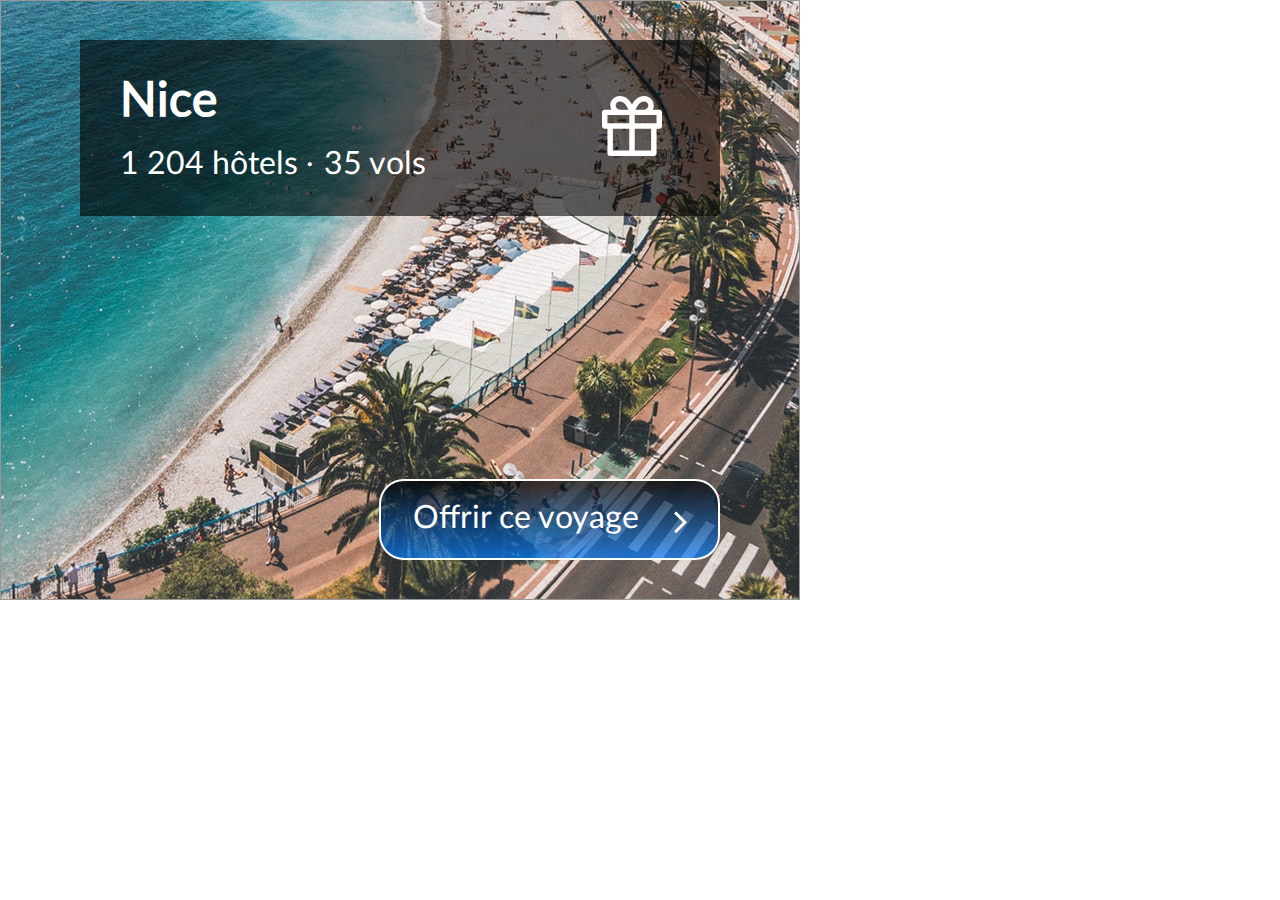
<file: approche absolute/index.html>
<!DOCTYPE html>
<html>
<head>
  <meta http-equiv="Content-Type" content="text/html; charset=utf-8">
  <meta name="viewport" content="width=device-width, initial-scale=1.0">
  <meta http-equiv="X-UA-Compatible" content="ie=edge">
  <link rel="stylesheet" href="style.css">
  <link rel="stylesheet" href="https://use.fontawesome.com/releases/v5.0.13/css/all.css" integrity="sha384-DNOHZ68U8hZfKXOrtjWvjxusGo9WQnrNx2sqG0tfsghAvtVlRW3tvkXWZh58N9jp"
        crossorigin="anonymous">
  <title>Approche Absolute</title>
</head>
<body>
  <section>
    <div id="bg-image">
      <object data="box.svg" width="100%" height="100%" type="image/svg+xml">
        <embed src="box.svg" width="500" height="500" type="image/svg+xml" />
      </object>
      <div class="citybox">
        <div class="citybox__title">
          Nice
        </div>
        <div class="citybox__infos">
          <ul>
            <li>1&nbsp;204 hôtels</li>
            <li>35 vols</li>
          </ul>
        </div>
        <div class="citybox__icon">
          <object data="shape.svg" type="image/svg+xml">
            <embed src="shape.svg" width="500" height="500" type="image/svg+xml" />
          </object>
        </div>
      </div>
      
      <div class="button">
        <div class="button__text">
          Offrir ce voyage
        </div>
        <object data="angle-right.svg" height="30px" type="image/svg+xml">
          <embed src="angle-right.svg" width="500" height="500" type="image/svg+xml" />
        </object>
      </div><!-- .button -->       
    </div> 
  </section> 
</body>
</html>
</file>
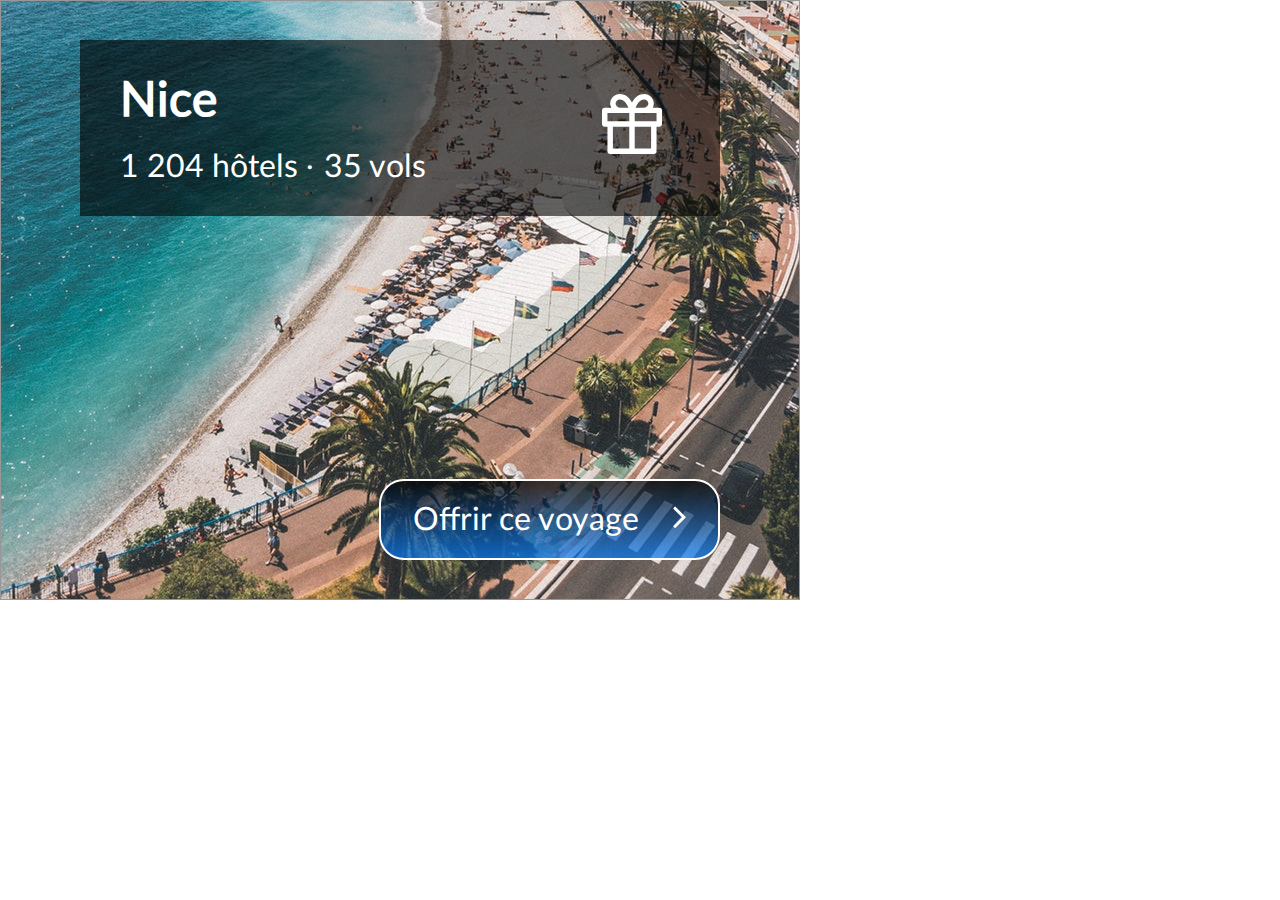
<file: approche flexbox/index.html>
<!DOCTYPE html>
<html>
<head>
  <meta http-equiv="Content-Type" content="text/html; charset=utf-8">
  <meta name="viewport" content="width=device-width, initial-scale=1.0">
  <meta http-equiv="X-UA-Compatible" content="ie=edge">
  <link rel="stylesheet" href="style.css">
  <link rel="stylesheet" href="https://use.fontawesome.com/releases/v5.0.13/css/all.css" integrity="sha384-DNOHZ68U8hZfKXOrtjWvjxusGo9WQnrNx2sqG0tfsghAvtVlRW3tvkXWZh58N9jp"
    crossorigin="anonymous">
  <title>Approche Flexbox</title>
</head>
<body>
  <section id="bg-image">
    <div class="citybox">
      <div class="city__infos">
        <div class="citybox__infos-title">
          Nice
        </div>
        <div class="citybox__infos-assets">
          <ul>
            <li>1&nbsp;204 hôtels</li>
            <li>35 vols</li>
          </ul>
        </div>
      </div><!-- .citybox__infos -->
      <div class="citybox__icon">
        <object data="shape.svg" type="image/svg+xml">
          <embed src="shape.svg" width="500" height="500" type="image/svg+xml" />
        </object>
      </div><!-- .citybox__icon-->
    </div><!-- .citybox -->
    <div class="citybox__bg">
      <object data="box.svg" width="100%" height="100%" type="image/svg+xml">
        <embed src="box.svg" width="500" height="500" type="image/svg+xml" />
      </object>
    </div><!-- .citybox__bg-->
    
    <div class="button">
      <div class="button__text">
        Offrir ce voyage  
      </div>
       <object data="angle-right.svg"  height="30px" type="image/svg+xml">
          <embed src="angle-right.svg" width="500" height="500" type="image/svg+xml" />
      </object>
      </div>     
    </div><!-- .button --> 
  </section> 

  
</body>
</html>
</file>
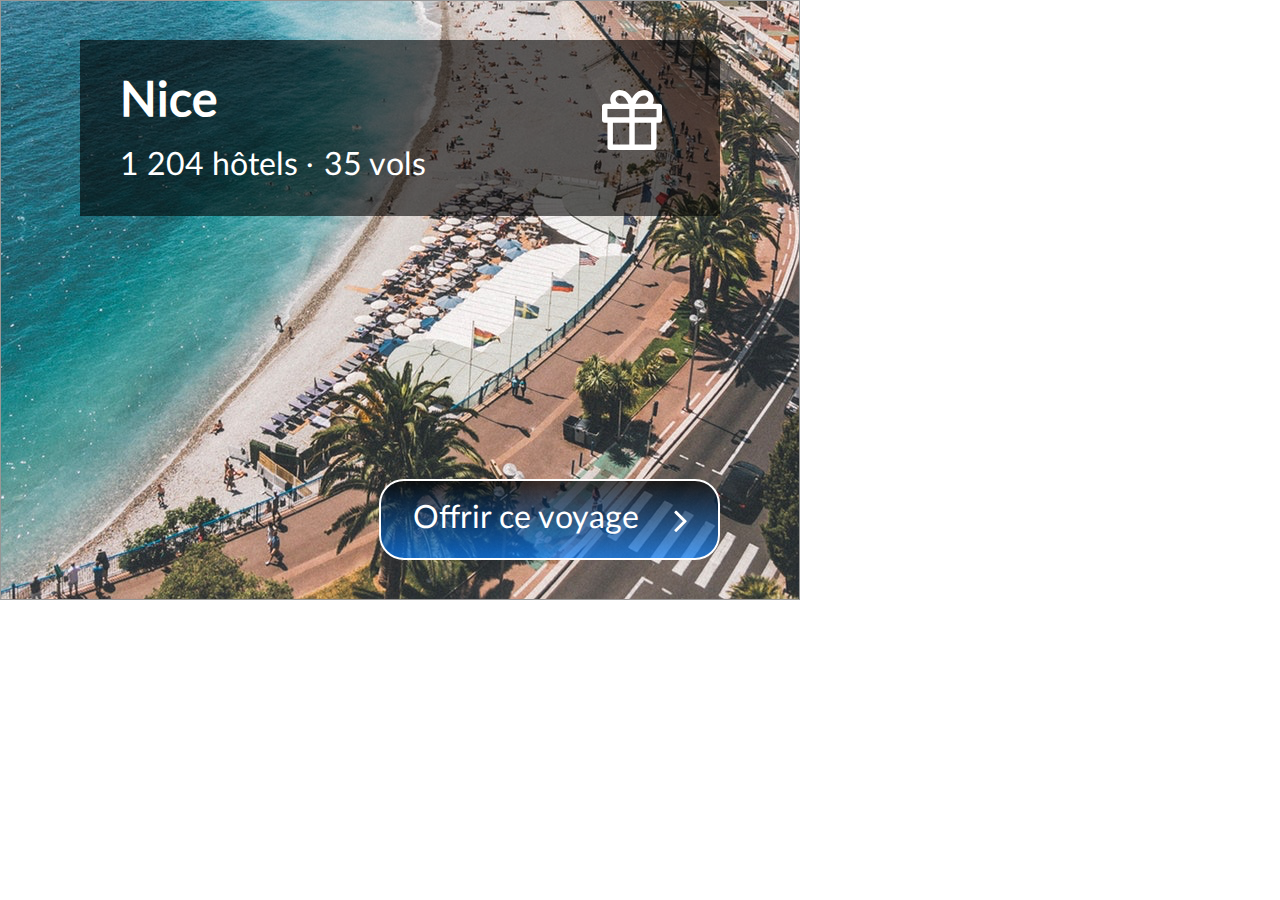
<file: approche float/index.html>
<!DOCTYPE html>
<html>
<head>
  <meta http-equiv="Content-Type" content="text/html; charset=utf-8">
  <meta name="viewport" content="width=device-width, initial-scale=1.0">
  <meta http-equiv="X-UA-Compatible" content="ie=edge">
  <link rel="stylesheet" href="style.css">
  <link rel="stylesheet" href="https://use.fontawesome.com/releases/v5.0.13/css/all.css" integrity="sha384-DNOHZ68U8hZfKXOrtjWvjxusGo9WQnrNx2sqG0tfsghAvtVlRW3tvkXWZh58N9jp"
    crossorigin="anonymous">
  <title>Approche Float</title>
</head>
<body>
  <section id="bg-image">
    <div class="citybox">
      <div class="citybox__bg">
        <object data="box.svg" width="100%" height="100%" type="image/svg+xml">
          <embed src="box.svg" width="500" height="500" type="image/svg+xml" />
        </object>
      </div><!-- .citybox__bg-->

      <div class="citybox__icon">
        <object data="shape.svg" type="image/svg+xml">
          <embed src="shape.svg" width="500" height="500" type="image/svg+xml" />
        </object>
      </div><!-- .citybox__icon-->

      <div class="city__infos">
        <div class="citybox__infos-title">
          Nice
        </div>
        <div class="citybox__infos-assets">
          <ul>
            <li>1&nbsp;204 hôtels</li>
            <li>35 vols</li>
          </ul>
        </div>
      </div><!-- .citybox__infos -->
    </div><!-- .citybox -->

    <div class="button">
      <object data="angle-right.svg" height="30px" type="image/svg+xml">
        <embed src="angle-right.svg" width="500" height="500" type="image/svg+xml" />
      </object>
      <div class="button__text">
        Offrir ce voyage
      </div>
      
    </div><!-- .button -->
  </section>  
</body>
</html>
</file>
<file: approche absolute/style.css>
@font-face {
    font-family: 'Lato';
    src : url('Fonts/Lato-Regular.eot');
    src : url('Fonts/Lato-Regular.eot#iefix') format('embedded-opentype'),
          url('Fonts/Lato-Regular.ttf') format('truetype'),
          url('Fonts/Lato-Regular.woff') format('woff'),
          url('Fonts/Lato-Regular.woff2') format('woff2');
}

body {
    font-family: 'Lato', Arial, sans-serif;
    color: #ffffff;
    margin: 0;
    padding: 0;
}

#bg-image{
    position: relative;
    width: 800px;
    height: 600px;
    background: url("rectangle.png") no-repeat;
}

.citybox {
    margin: 0;
    padding: 0;
}
.citybox__title {
    position:absolute;
        top: 72px;
        left: 120px;
    font-size: 3em;
    font-weight: bold;
   
}
.citybox__infos ul{
    font-size: 2em;
    list-style-type: none;
}

.citybox__infos ul li:first-child{
    position:absolute;
        top: 145px;
        left: 120px;
}

.citybox__infos ul li:last-child{
    position: absolute;
        top:145px;
        right: 374px;
}

.citybox__infos ul li:last-child::before{
    content:'.';
    position: absolute;
        top:-8px;
        left: -18px;
}

.citybox__icon {
    position:absolute;
        top: 96px;
        left: 602px;
}


.button {
    position:absolute;
        right:80px;
        bottom: 40px;
    width: 337px;
    height: 77px;
    border-radius: 25px;
    background-blend-mode: multiply;
    background-image: linear-gradient(rgba(0, 0, 0, 0.7),rgba(6, 124, 250, 0.7));
    border: solid 2px #ffffff;
}

.button__text{
    position:absolute;
        top:18px;
        left: 32px;
    margin:0;
    font-size: 2em;
    color: #ffffff;

}

[data="angle-right.svg"] {
   position:absolute;
        top:29px;
        right: 31px;
}
</file>
<file: approche flexbox/style.css>
@font-face {
    font-family: 'Lato';
    src : url('Fonts/Lato-Regular.eot');
    src : url('Fonts/Lato-Regular.eot#iefix') format('embedded-opentype'),
          url('Fonts/Lato-Regular.ttf') format('truetype'),
          url('Fonts/Lato-Regular.woff') format('woff'),
          url('Fonts/Lato-Regular.woff2') format('woff2');
}

body {
  font-family: 'Lato', Arial, sans-serif;
    margin: 0;
    padding: 0;
}

/* BackGround image */
#bg-image {
    background: url("rectangle.png") no-repeat;
    width: 800px;
    height: 600px;
    padding: 40px 80px;
    box-sizing: border-box;
    position: relative;
    color: #ffffff;
    font-size: 2em;
    display: flex;
        flex-direction: column;
        justify-content: space-between;
}

/* city box */
.citybox {
    z-index: 1;
    width: 640px;
    height: 176px;
    padding: 32px 40px;
    box-sizing: border-box;
    display: flex;
        flex-direction: row;
        justify-content: space-between;
}

.citybox__infos {
    display: flex;
        flex-direction: column;
}

.citybox__infos-title {
    font-size: 1.5em;
    font-weight: bold;
}


.citybox__infos-assets ul {
    list-style: none;
    padding: 0;
    width: 306px;
    margin-top: 18px;
    display: flex;
        flex-direction: row;
        justify-content: space-between;    
}

.citybox__infos-assets ul li:last-child::before{
    content:'.';
    display: inline-block;
    transform: translateY(-8px);
    margin-right: 10px;

}

.citybox__icon{
    align-self: center;
    margin-right: 18px;
}

/* box background */
.citybox__bg {
    position: absolute;
        top: 0;
        left: 0;
    width: 100%;
    height: 100%;
}

/* Button */
.button {
    align-self: flex-end;
    width: 337px;
    height: 77px;
    border-radius: 25px;
    background-blend-mode: multiply;
    background-image: linear-gradient(rgba(0, 0, 0, 0.7),rgba(6, 124, 250, 0.7));
    border: solid 2px #ffffff;
    display: flex;
}

.button__text {
    margin: auto 0px auto 32px;
    color: #ffffff;
}

[data="angle-right.svg"] {
    margin: auto 31px;
}
</file>
<file: approche float/style.css>
@font-face {
  font-family: 'Lato';
    src : url('Fonts/Lato-Regular.eot');
    src : url('Fonts/Lato-Regular.eot#iefix') format('embedded-opentype'),
          url('Fonts/Lato-Regular.ttf') format('truetype'),
          url('Fonts/Lato-Regular.woff') format('woff'),
          url('Fonts/Lato-Regular.woff2') format('woff2');
}

body {
    margin: 0;
    padding: 0;
    font-family: 'Lato', Arial, sans-serif;
}

/* BackGround image */
#bg-image {
  background: url("rectangle.png") no-repeat;
  width: 800px;
  height: 600px;
  box-sizing: border-box;
  color: #ffffff;
  padding: 40px 80px;
  position: relative;
  z-index: -2;
}

/* city box */
.citybox {
  width: 640px;
  height: 176px;
  box-sizing: border-box;
  padding: 32px 40px;
}

.citybox__infos {
    font-size: 2em;
    font-weight: normal;
    float: left;
}

.citybox__infos-title {
  font-size: 3em;
  font-weight: bold;   
}

.citybox__infos-assets {
    margin-top: 16px;
    font-size: 2em;
}

.citybox__infos-assets ul {
    padding: 0;
    margin: 0;
}

.citybox__infos-assets ul li {
    display: inline-block;
    list-style: none;
}

.citybox__infos-assets ul li:last-child::before{
    content:'.';
    display: inline-block;
    transform: translateY(-8px);
    margin-right: 10px;
}

.citybox__icon{
  float: right;
  margin: 18px;
}

/* box background */
.citybox__bg {
  position: absolute;
  z-index: -1;
  top: 0;
  left: 0;
  width: 100%;
  height: 100%;
}

/* Button */
.button {
  margin-top: 263px;
  float: right;
  width: 337px;
  height: 77px;
  border-radius: 25px;
  background-blend-mode: multiply;
  background-image: linear-gradient(rgba(0, 0, 0, 0.7),rgba(6, 124, 250, 0.7)); 
  border: solid 2px #ffffff;
}

.button__text{
  font-size: 2em;
  color: #ffffff;
  margin: 18px 32px;
}

[data="angle-right.svg"] {
  float: right;
  margin: 28px 31px;

}
</file>
